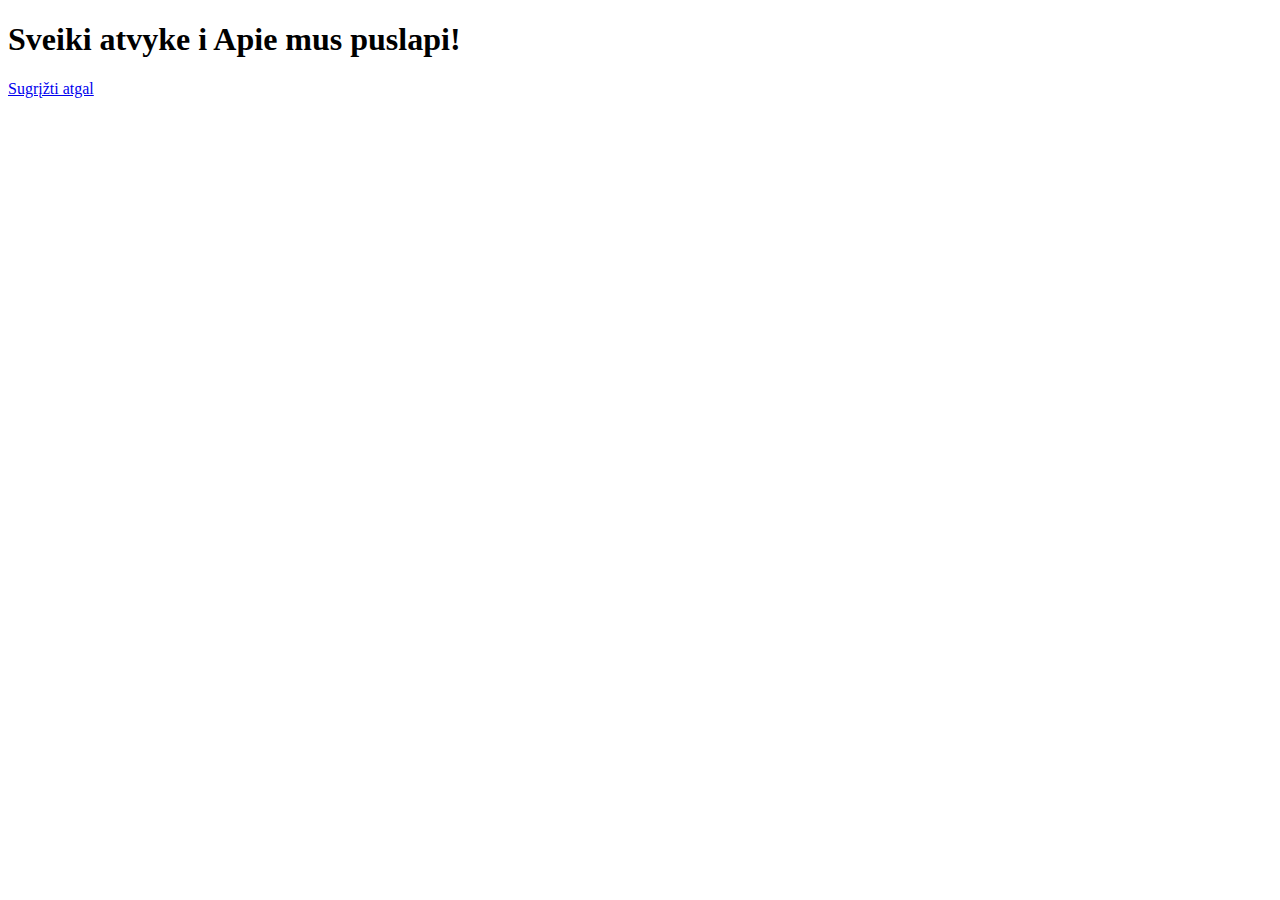
<file: Uzduotis 2021_4_20/about.html>
<!DOCTYPE html>

<html>

    <head>

        <title>About me</title>
        
    </head>

    <body>

        <h1>Sveiki atvyke i Apie mus puslapi!</h1>
        <a href='index.html'>Sugrįžti atgal</a>
    
    </body>


</html>
</file>
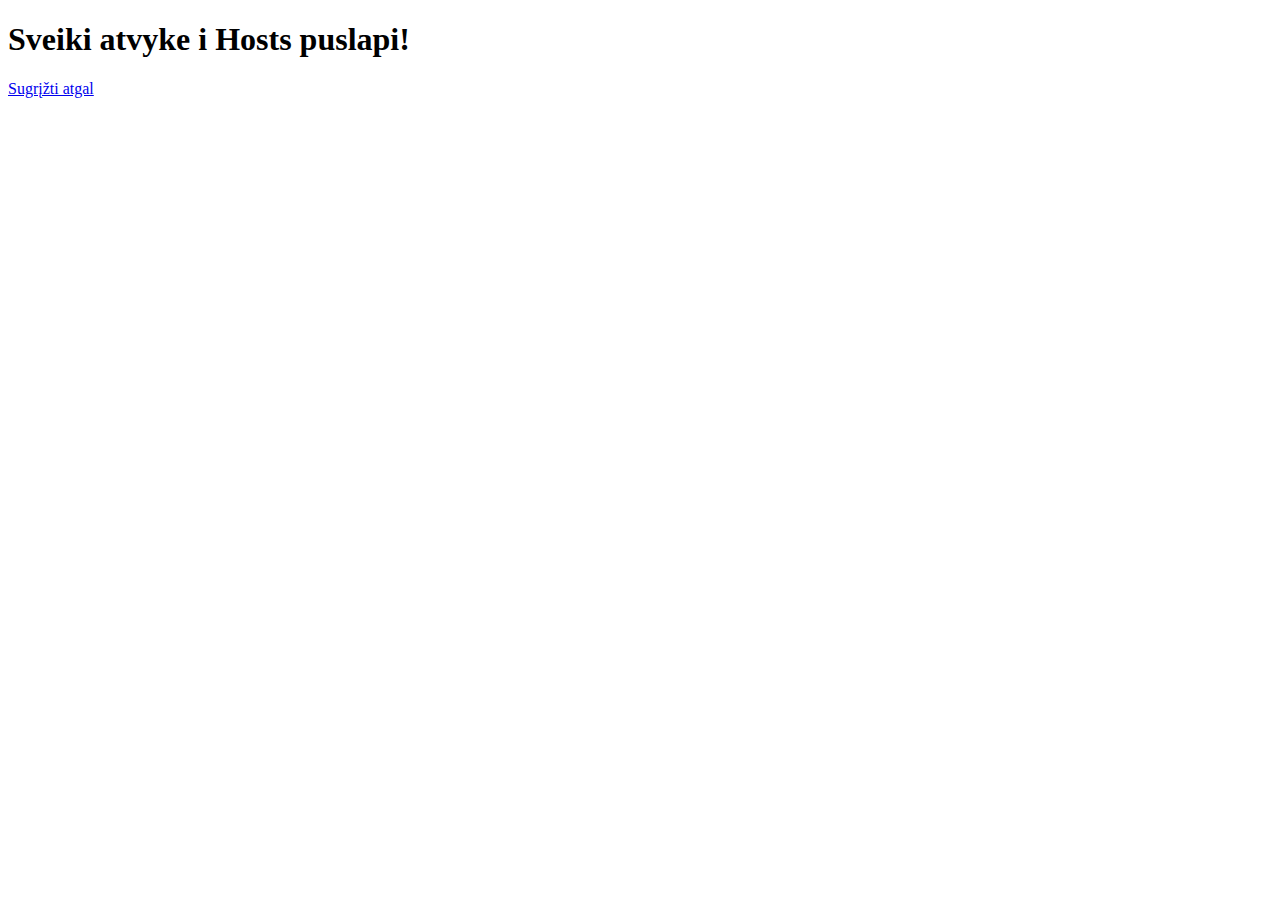
<file: Uzduotis 2021_4_20/hosts.html>
<!DOCTYPE html>

<html>

    <head>

        <title>Hosts</title>
        
    </head>

    <body>

        <h1>Sveiki atvyke i Hosts puslapi!</h1>
        <a href='index.html'>Sugrįžti atgal</a>
    
    </body>

</html>
</file>
